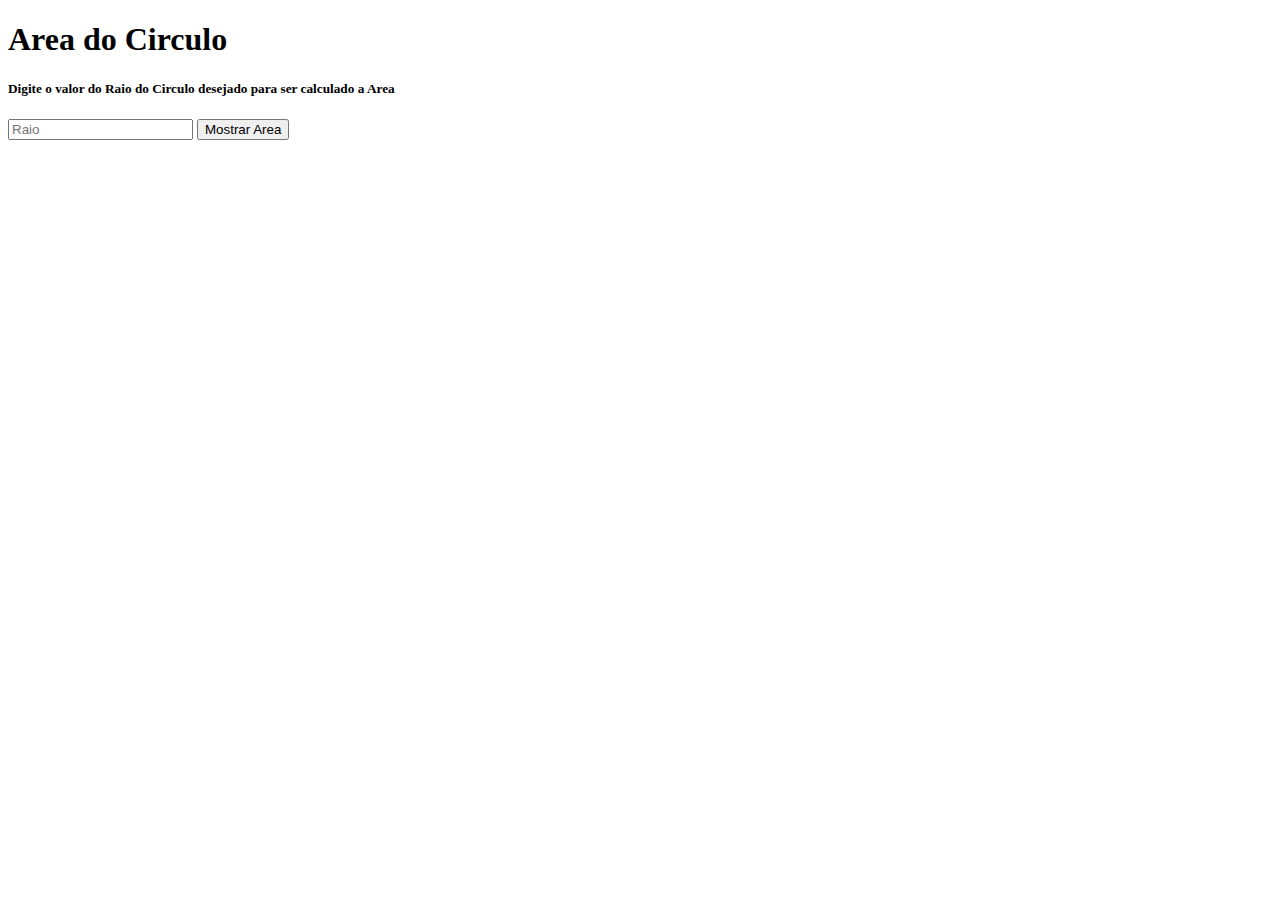
<file: area-do-circulo/index.html>
<!DOCTYPE html>
<html lang="pt-br">
<head>
  <meta charset="UTF-8">
  <meta http-equiv="X-UA-Compatible" content="IE=edge">
  <meta name="viewport" content="width=device-width, initial-scale=1.0">
  <title>Area do Circulo</title>

</head>
<body>
  <div>
    <h1>Area do Circulo</h1>

    <h5>Digite o valor do Raio do Circulo desejado para ser calculado a Area</h5>

    <input id="input-raio" type="number" placeholder="Raio" />

    <button onclick="calcularArea()">Mostrar Area</button>
  </div>
  <div></div>
  
  <script>

    function calcularArea() {
      let raio, aCirculo
      const pi = 3.1415

      raio = document.getElementById('input-raio').value

      // Formula para calcular a area
      aCirculo = pi * (raio ** 2)

      window.alert(`O valor da Área é: ${aCirculo.toFixed(2)}`)
    }

  </script>
</body>
</html>
</file>
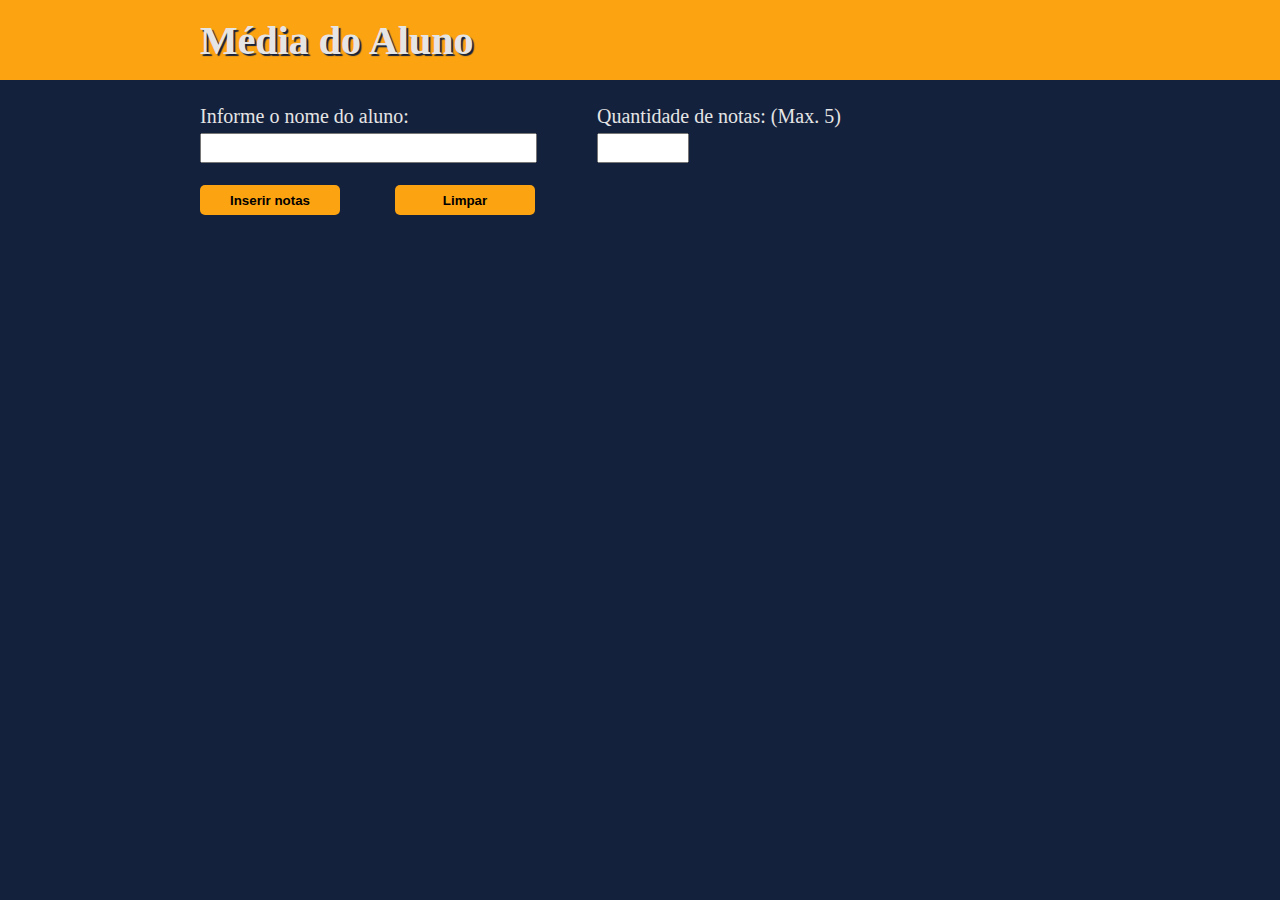
<file: atividade-media-faculdade/index.html>
<!DOCTYPE html>
<html lang="pt-br">
<head>
    <meta charset="UTF-8">
    <meta http-equiv="X-UA-Compatible" content="IE=edge">
    <meta name="viewport" content="width=device-width, initial-scale=1.0">
    <title>Atividade Média</title>

    <link rel="stylesheet" href="./media.css">

</head>
<body>
    <div id="container">
        <header>
            <h1>Média do Aluno</h1>
        </header>
    
        <main>
            <section id="informacao">
                <div id="txt1">
                    <label for="nomeAluno">Informe o nome do aluno: </label><br/>
                    <input type="text" id="nomeAluno" name="numeroNotas" />
                </div>
                <div id="txt2">
                    <label for="numeroNotas">Quantidade de notas: (Max. 5)</label><br/>   
                    <input type="number" id="numeroNotas" name="numeroNotas" />
                </div>
            </section>
            <button onclick="campoNota()">Inserir notas</button>
            <button onclick="limparCampos()">Limpar</button>
    
            <section id="innerNota">
            </section>
    
        </main>
    </div>
    
    <script src="./media.js"></script>
</body>
</html>
</file>
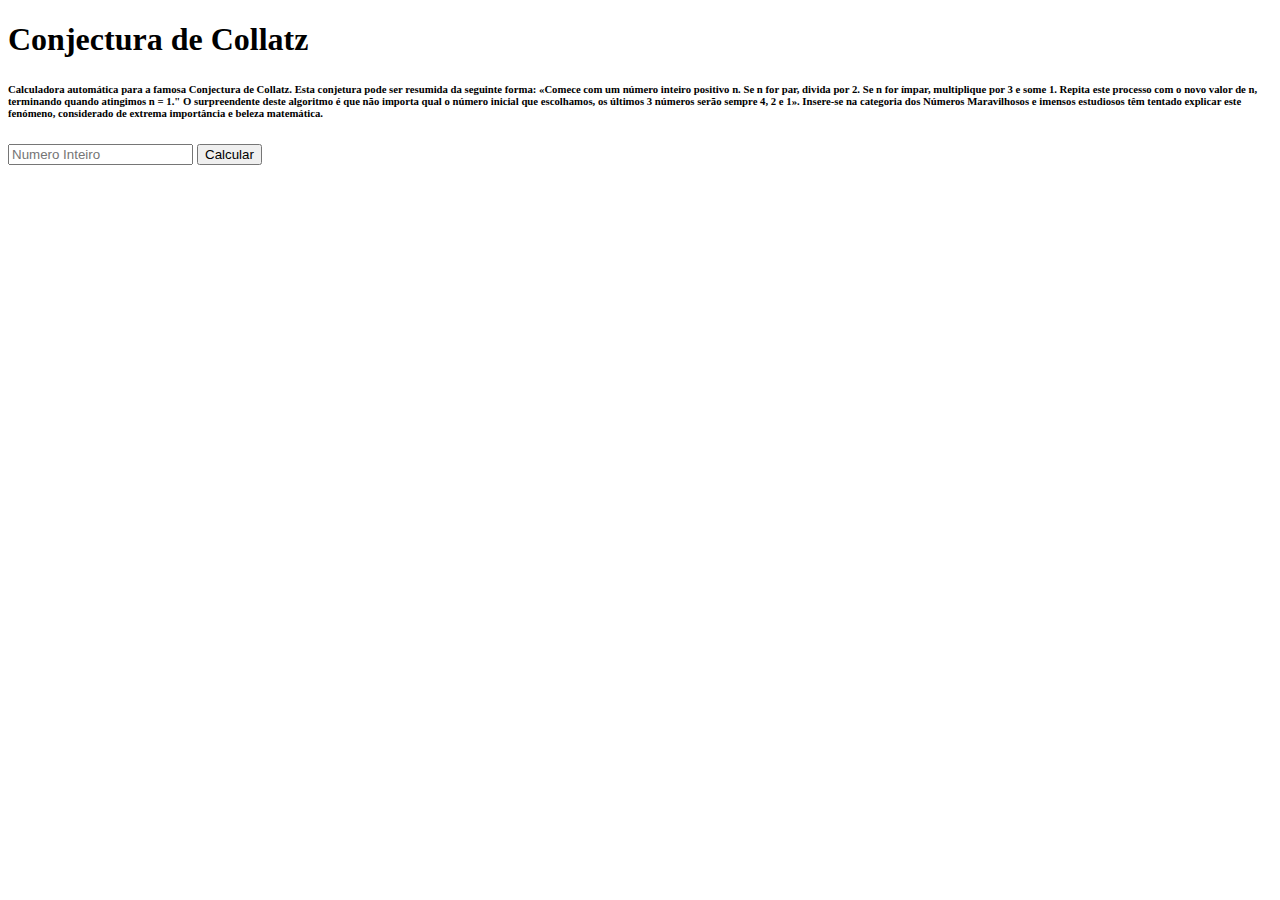
<file: conjectura-de-collatz/index.html>
<!DOCTYPE html>
<html lang="pt-br">
<head>
  <meta charset="UTF-8">
  <meta http-equiv="X-UA-Compatible" content="IE=edge">
  <meta name="viewport" content="width=device-width, initial-scale=1.0">
  <title>Conjectura de Collatz</title>
</head>
<body>
  <div>
    <h1>Conjectura de Collatz</h1>
    <h6>Calculadora automática para a famosa Conjectura de Collatz. Esta conjetura pode ser resumida da seguinte forma: «Comece com um número inteiro positivo n. Se n for par, divida por 2. Se n for ímpar, multiplique por 3 e some 1. Repita este processo com o novo valor de n, terminando quando atingimos n = 1." O surpreendente deste algoritmo é que não importa qual o número inicial que escolhamos, os últimos 3 números serão sempre 4, 2 e 1». Insere-se na categoria dos Números Maravilhosos e imensos estudiosos têm tentado explicar este fenómeno, considerado de extrema importância e beleza matemática.</h6>

    <input id="userN" type="number" placeholder="Numero Inteiro"/>
    <button onclick="calcularN()">Calcular</button>

    <div>
      <h4 id="firstN"></h4>
      <div id="outN"></div>
    </div>

  </div>
  
  <script>

    function calcularN() {
      let userN, firstN, outN, novoP

      userN = Number(document.getElementById('userN').value)
      firstN = document.getElementById('firstN')
      firstN.innerHTML = `${userN}:`
      outN = document.getElementById('outN')

      do {
        if (userN % 2 == 0) {
          userN /= 2
        }
        else {
          userN = (userN * 3) + 1
        }
        // Criar paragrafos com cada valor novo de num
        novoP = document.createElement('p') // cria um elemento <p>
        novoP.appendChild(document.createTextNode(`${userN}`)) // cria o texto(conteudo) no elemento <p> com o valor do resultado da condição

        outN.appendChild(novoP) // inserir dentro da <div id="outN">

        console.log(userN) // caso queira ver no console.log
      } while (userN > 1)
      

    }
  </script>
</body>
</html>
</file>
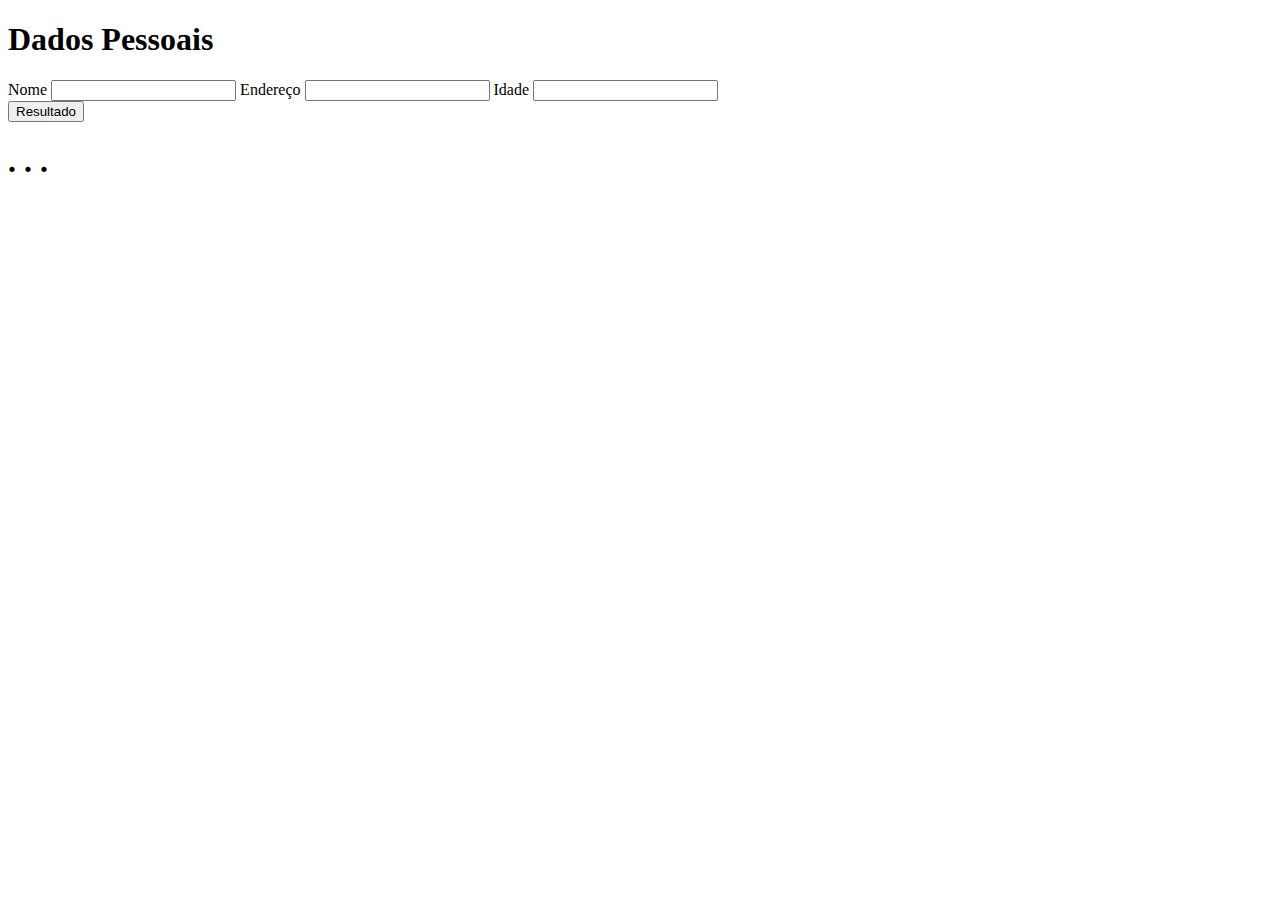
<file: user-dados-simples/index.html>
<!DOCTYPE html>
<html lang="pt-br">
<head>
  <meta charset="UTF-8">
  <meta http-equiv="X-UA-Compatible" content="IE=edge">
  <meta name="viewport" content="width=device-width, initial-scale=1.0">
  <title>JavaScript</title>

</head>
<body>
  <div>
    <section>
      <h1>Dados Pessoais</h1>

      <label for="y-name">Nome</label>
      <input id="y-name" name="y-name" type="text">
      
      <label for="y-cep">Endereço</label>
      <input id="y-cep" name="y-cep" type="text">

      <label for="y-age">Idade</label>
      <input id="y-age" name="y-age" type="number">

      <div>
        <button onclick="mostrarInfo()">Resultado</button>
      </div>
    </section>

    <section>
      <h1 id="titulo">. . .</h1>
      <h4 id="conteudo"></h4>
    </section>
  </div>
  
<script>

  function mostrarInfo() {
    let name, cep, age, tage, tit, conte

    // Pegar dados dos input(s)
    name = document.getElementById('y-name').value.trim() // trim (remove os espaços EXTRAS no inicio, final da frase e até no meio)
    cep = document.getElementById('y-cep').value.trim()
    age = document.getElementById('y-age').value

    // Pegar o elemento (Apenas especificar ele na variavel)
    tit = document.getElementById('titulo')
    conte = document.getElementById('conteudo')

    // Mostrar os dados recebidos, inserindo-os no elemento
    tit.innerHTML = `>>> Resultado <<<`
    conte.innerHTML = `Nome = ${name}<br/> Endereço = ${cep}</br> Idade = ${age}`
  }

</script>
</body>
</html>
</file>
<file: atividade-media-faculdade/media.css>
:root {
    --brwon-lite: #e5e5e5;
    --black-lite: #14213d;
    --black-full: #000000;
    --yellow-strong: #fca311;

    font-size: 62.5%;
}

body {
    background-color: var(--black-lite);
    color: var(--brwon-lite);
    margin: 0;
    padding: 0;
    box-sizing: border-box;

    font-size: 2rem;
}

header {
    background-color: var(--yellow-strong);
    height: 8rem;
    padding: 0 20rem;

    display: flex;
    align-items: center;
}

header h1 {
    text-shadow: 2px 2px 1px var(--black-lite);
}

/* - - - - - - - - - - - - - - - - - - - - - - - - - - */

main {
    padding: 2.5rem 20rem 0rem;
}

section#informacao {
    min-height: 6rem;
    width: auto;
    margin-bottom: 2rem;

    display: flex;
}

#txt1 {
    margin-right: 6rem;
}

#informacao input {
    font-size: 1.6rem;

    margin-top: 0.5rem;
    padding: 0.4rem;
    width: 8rem;
}

#txt1 input {
    width: 32.5rem;
}

main button {
    background-color: var(--yellow-strong);
    width: 14rem;
    height: 3rem;
    margin-right: 5rem;

    font-weight: bolder;

    border: none;
    border-radius: 0.5rem;

    cursor: pointer;
}
main button:hover {
    background-color: #facd85;
}

/* - - - - - - - - - - - - - - - - - - - - - - - - - - */

#innerNota p {
    margin-bottom: 0.5rem;
}

#innerNota .tituloAluno {
    background-color: #0b1120a1;
    font-size: 3rem;

    padding: 0.5rem;
    margin: 2.5rem 0;
}

#innerNota input {
    font-size: 1.6rem;

    padding: 0.4rem;
    width: 8rem;
}

#btnMedia {
    margin-top: 2rem;
}

h3 {
    font-size: 3rem;
}
</file>
